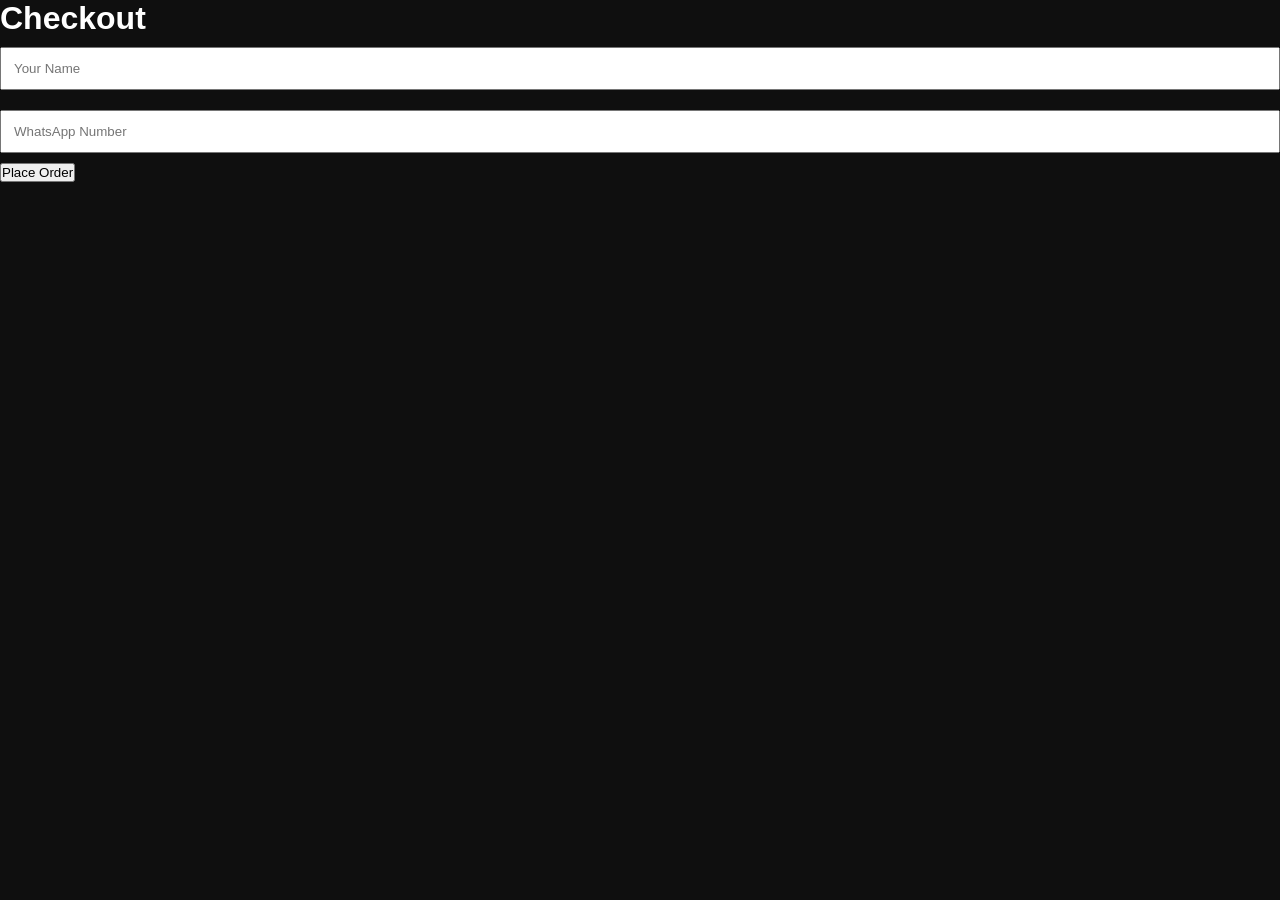
<file: checkout.html>
<!DOCTYPE html>
<html lang="en">
<head>
<meta charset="UTF-8">
<meta name="viewport" content="width=device-width, initial-scale=1.0">
<title>Checkout</title>

<link rel="stylesheet" href="style.css">
</head>
<body>

<div class="product-page">

<h1>Checkout</h1>

<p id="productName"></p>

<h2 id="productPrice"></h2>

<input
type="text"
id="customerName"
placeholder="Your Name"
style="width:100%;padding:12px;margin:10px 0;">

<input
type="text"
id="customerWhatsapp"
placeholder="WhatsApp Number"
style="width:100%;padding:12px;margin:10px 0;">

<button
class="buy-now"
onclick="sendOrder()">
Place Order
</button>

</div>

<script>

document.getElementById("productName").innerText =
localStorage.getItem("productName");

document.getElementById("productPrice").innerText =
localStorage.getItem("productPrice");

function sendOrder(){

const name =
document.getElementById("customerName").value;

const whatsapp =
document.getElementById("customerWhatsapp").value;

const product =
localStorage.getItem("productName");

const price =
localStorage.getItem("productPrice");

const message =
encodeURIComponent(
`New Order

Name: ${name}

WhatsApp: ${whatsapp}

Product: ${product}

Price: ${price}`
);

window.open(
`https://wa.me/21655234874?text=${message}`,
"_blank"
);

}

</script>

</body>
</html>
</file>
<file: style.css>
*{
margin:0;
padding:0;
box-sizing:border-box;
font-family:Arial,sans-serif;
}

body{
background:#0f0f0f;
color:#fff;
min-height:100vh;
}

.header{
display:flex;
justify-content:space-between;
align-items:center;
padding:15px 20px;
background:#151515;
border-bottom:1px solid #222;
position:sticky;
top:0;
z-index:1000;
}

.logo{
font-size:24px;
font-weight:bold;
color:#f5c542;
}

.icon-btn{
background:none;
border:none;
color:white;
font-size:24px;
cursor:pointer;
}

.sidebar{
position:fixed;
top:0;
right:-280px;
width:280px;
height:100%;
background:#151515;
transition:.3s;
z-index:2000;
}

.sidebar.active{
right:0;
}

.sidebar-header{
display:flex;
justify-content:space-between;
align-items:center;
padding:20px;
border-bottom:1px solid #222;
color:#f5c542;
font-weight:bold;
}

.sidebar-header button{
background:none;
border:none;
color:white;
font-size:20px;
cursor:pointer;
}

.sidebar ul{
list-style:none;
}

.sidebar li{
padding:18px 20px;
border-bottom:1px solid #222;
cursor:pointer;
}

.sidebar li:hover{
background:#1e1e1e;
}

.overlay{
position:fixed;
inset:0;
background:rgba(0,0,0,.5);
display:none;
z-index:1500;
}

.overlay.active{
display:block;
}

.hero{
margin:15px;
padding:50px 20px;
border-radius:20px;
text-align:center;
background:linear-gradient(135deg,#f5c542,#ff9800);
color:#000;
}

.hero h1{
font-size:32px;
font-weight:800;
margin-bottom:10px;
}

.hero p{
font-size:15px;
margin-bottom:20px;
}

.hero-btn{
display:inline-block;
padding:12px 24px;
background:#000;
color:#fff;
text-decoration:none;
border-radius:12px;
font-weight:700;
}

.search-box{
padding:15px;
}

.search-box input{
width:100%;
padding:14px;
border:none;
outline:none;
border-radius:12px;
background:#1c1c1c;
color:white;
font-size:16px;
}

.categories{
display:flex;
gap:10px;
overflow-x:auto;
padding:0 15px 20px;
}

.categories::-webkit-scrollbar{
display:none;
}

.categories button{
border:none;
padding:10px 18px;
border-radius:30px;
background:#1c1c1c;
color:#fff;
cursor:pointer;
white-space:nowrap;
}

.categories button:hover{
background:#f5c542;
color:#000;
}

.section{
padding:15px;
}

.section h2{
margin-bottom:15px;
color:#f5c542;
}

.products{
display:grid;
grid-template-columns:repeat(2,1fr);
gap:15px;
}

.product{
background:#181818;
border:1px solid #242424;
border-radius:16px;
overflow:hidden;
transition:.3s;
cursor:pointer;
}

.product:hover{
transform:translateY(-5px);
border-color:#f5c542;
}

.product img{
width:100%;
aspect-ratio:1/1;
object-fit:cover;
display:block;
}

.product h3{
padding:10px 10px 5px;
font-size:14px;
}

.product p{
padding:0 10px 12px;
font-size:15px;
color:#f5c542;
font-weight:bold;
}

.buy-btn{
width:calc(100% - 20px);
margin:0 10px 12px;
padding:10px;
border:none;
border-radius:10px;
background:#f5c542;
color:#000;
font-weight:bold;
cursor:pointer;
}

.footer{
margin-top:40px;
padding:30px 20px;
text-align:center;
background:#151515;
border-top:1px solid #222;
}

.footer h3{
color:#f5c542;
margin-bottom:10px;
}

.footer p{
opacity:.8;
}

.socials{
margin:20px 0;
display:flex;
justify-content:center;
gap:20px;
}

.socials a{
color:#f5c542;
font-size:24px;
text-decoration:none;
}

.copyright{
font-size:13px;
opacity:.6;
}

@media(min-width:768px){

.products{
grid-template-columns:repeat(3,1fr);
}

}

::-webkit-scrollbar{
width:8px;
}

::-webkit-scrollbar-thumb{
background:#f5c542;
border-radius:20px;
}
</file>
